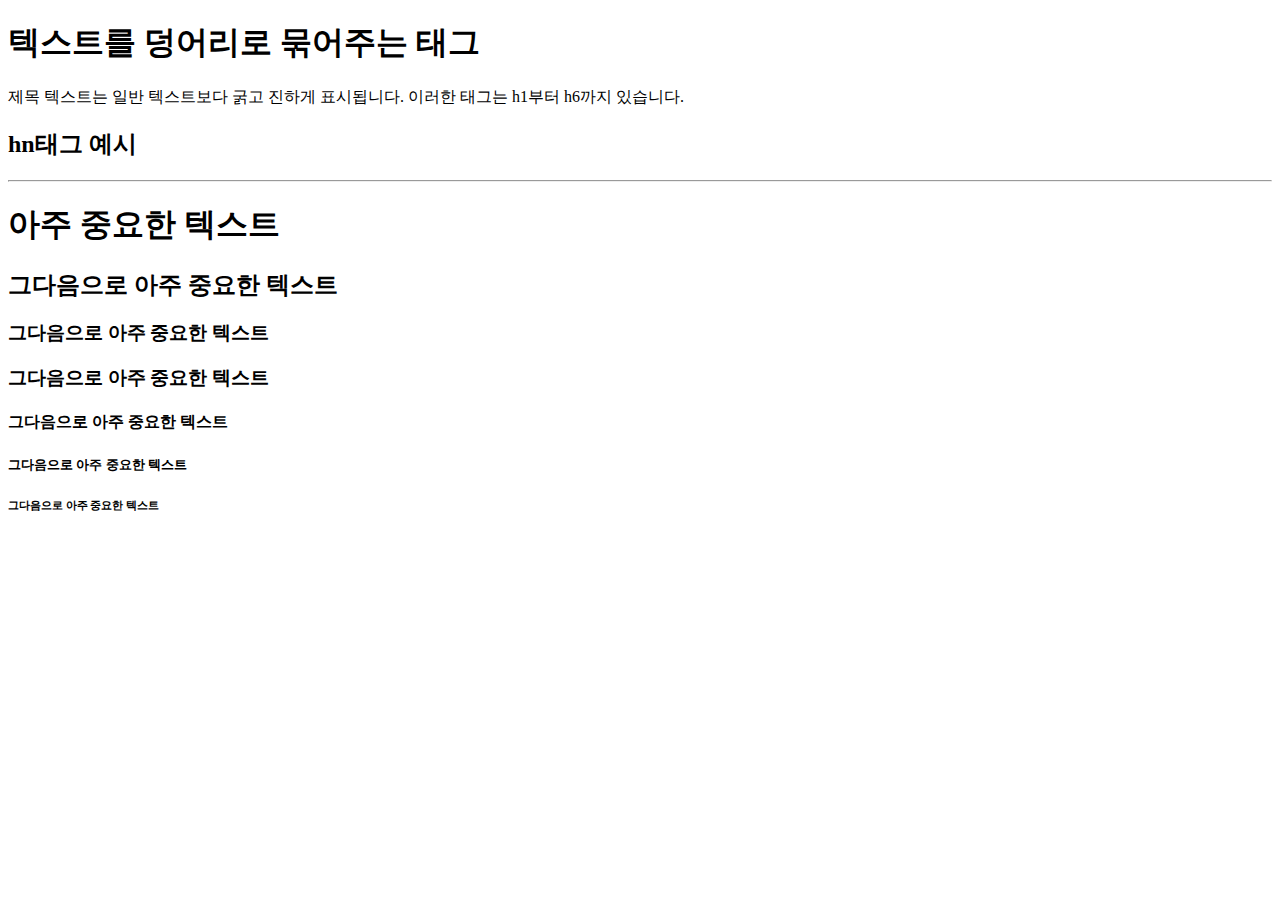
<file: hn-tag.html>
<!DOCTYPE html>
<html lang="en">
<head>
    <meta charset="UTF-8">
    <meta http-equiv="X-UA-Compatible" content="IE=edge">
    <meta name="viewport" content="width=device-width, initial-scale=1.0">
    <title>텍스트를 덩어리로 묶어 주는 태그</title>
</head>
<body>
    <h1>텍스트를 덩어리로 묶어주는 태그</h1>
    <p>제목 텍스트는 일반 텍스트보다 굵고 진하게 표시됩니다. 이러한 태그는 h1부터 h6까지 있습니다.</p>
    <h2>hn태그 예시</h2>
    <hr>
    <h1>아주 중요한 텍스트</h1>
    <h2>그다음으로 아주 중요한 텍스트</h2>
    <h3>그다음으로 아주 중요한 텍스트</h3>
    <h3>그다음으로 아주 중요한 텍스트</h3>
    <h4>그다음으로 아주 중요한 텍스트</h4>
    <h5>그다음으로 아주 중요한 텍스트</h5>
    <h6>그다음으로 아주 중요한 텍스트</h6>
</body>
</html>
</file>
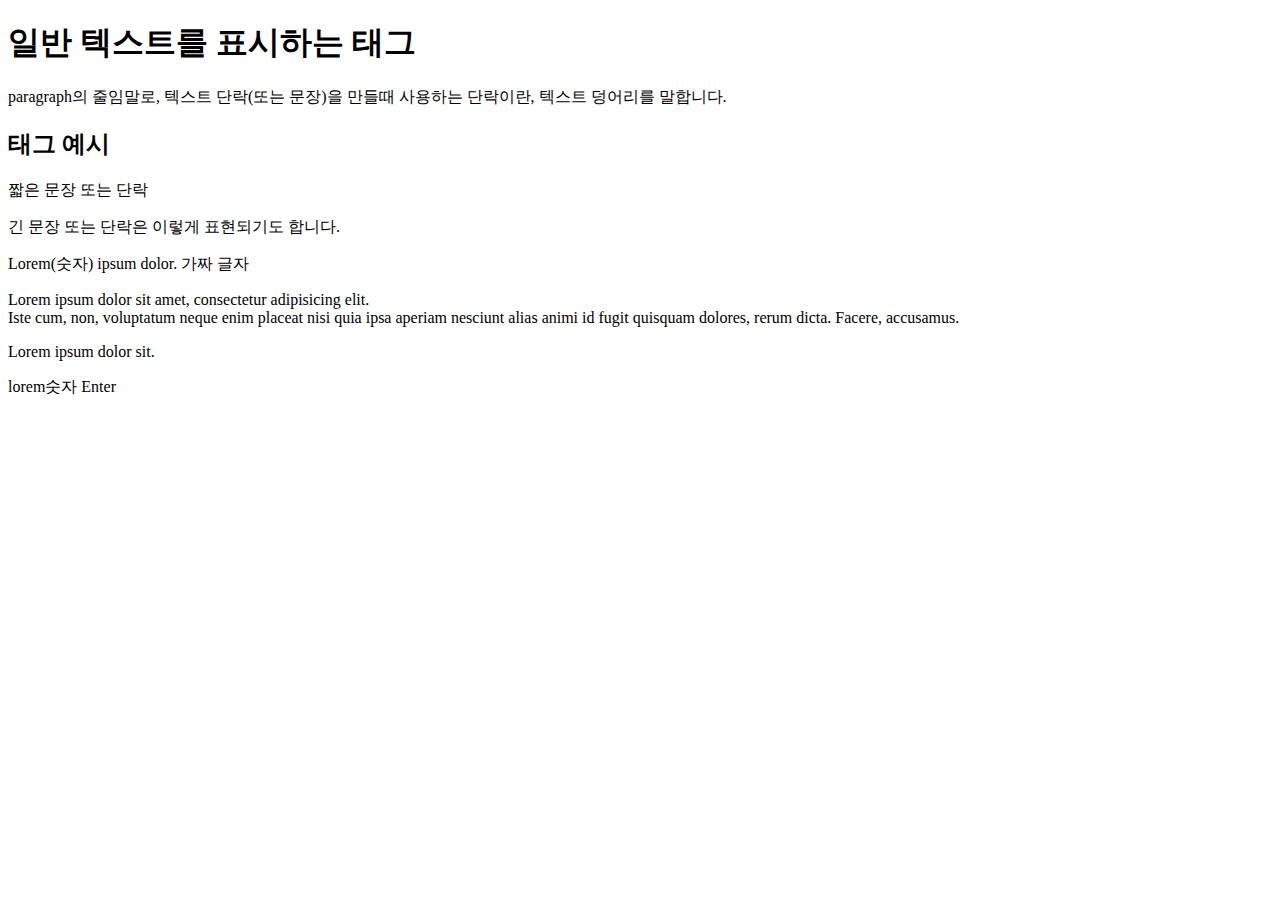
<file: p-tag.html>
<!DOCTYPE html>
<html lang="en">
<head>
    <meta charset="UTF-8">
    <meta http-equiv="X-UA-Compatible" content="IE=edge">
    <meta name="viewport" content="width=device-width, initial-scale=1.0">
    <title>텍스트를 덩어리로 묶어 주는 태그</title>
</head>
<body>
    <h1>일반 텍스트를 표시하는 태그</h1>
    <p>paragraph의 줄임말로, 텍스트 단락(또는 문장)을 만들때 사용하는 단락이란,
        텍스트 덩어리를 말합니다.
    </p>
    <h2>태그 예시</h2>
    <p>짧은 문장 또는 단락</p>
    <p>긴 문장 또는 단락은 이렇게 표현되기도 합니다.</p>
    <p>Lorem(숫자) ipsum dolor. 가짜 글자</p>
    <p>Lorem ipsum dolor sit amet, consectetur adipisicing elit. <br>Iste cum, non, voluptatum neque enim placeat nisi quia ipsa aperiam nesciunt alias animi id fugit quisquam dolores, rerum dicta. Facere, accusamus.</p>
    <p>Lorem ipsum dolor sit.</p>
    <p>lorem숫자 Enter</p>
</body>
</html>
</file>
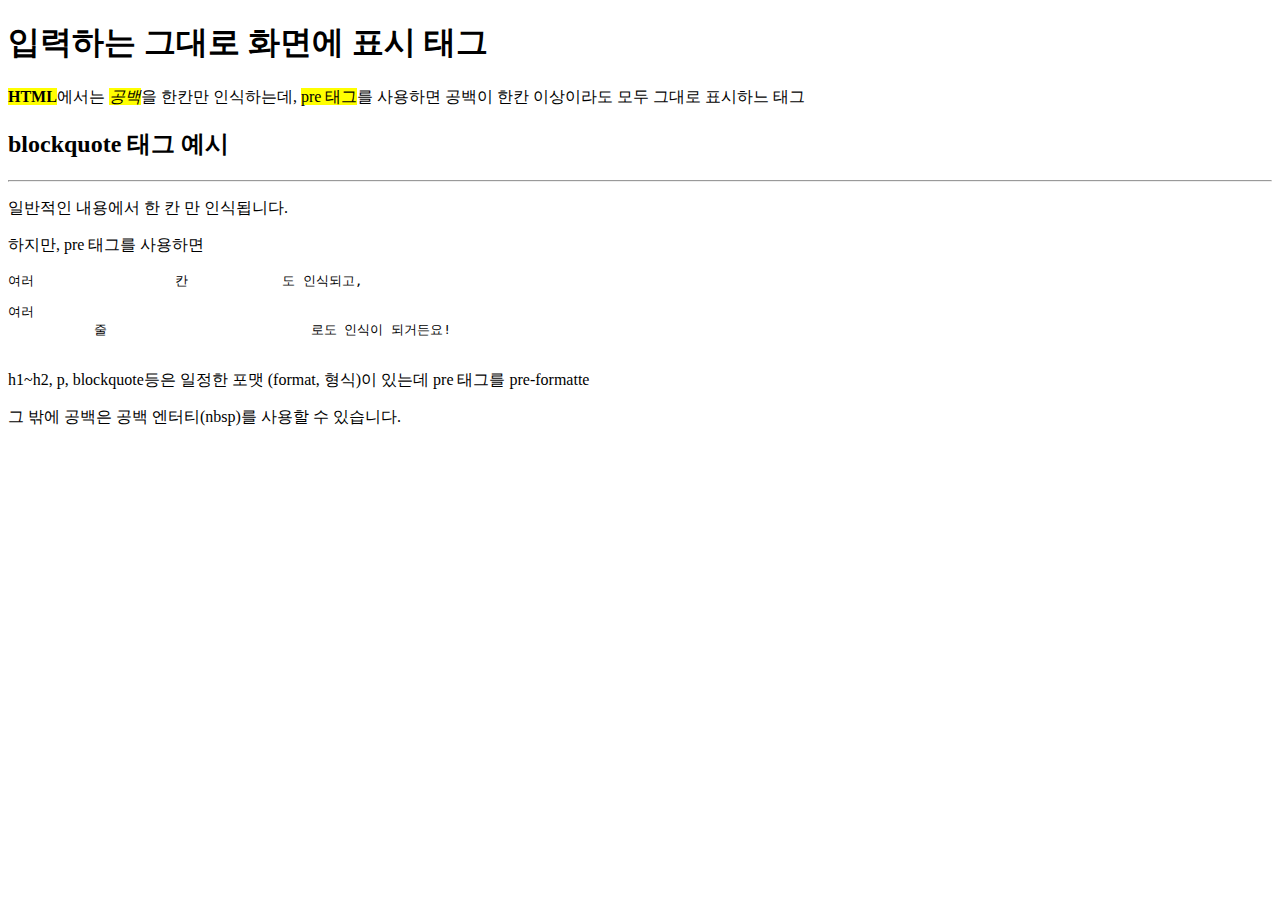
<file: pre-tag.html>
<!DOCTYPE html>
<html lang="en">
<head>
    <meta charset="UTF-8">
    <meta http-equiv="X-UA-Compatible" content="IE=edge">
    <meta name="viewport" content="width=device-width, initial-scale=1.0">
    <title>텍스트를 덩어리로 묶어 주는 태그</title>
    <style>
        b, em {
            background: yellow;
        }
    </style>
</head>
<body>
    <h1>입력하는 그대로 화면에 표시 태그</h1>
    <p><b>HTML</b>에서는 <em>공백</em>을 한칸만 인식하는데, <mark>pre 태그</mark>를 사용하면 공백이 한칸 이상이라도 모두 그대로 표시하느 태그</p>
    <h2>blockquote 태그 예시</h2>
    <hr>
    <p>일반적인 내용에서 한 칸                     만 인식됩니다.</p>
    <p>하지만, pre 태그를 사용하면 <pre>여러                  칸            도 인식되고,</pre>
    <pre>여러
           줄                          로도 인식이 되거든요!
    </pre>

</p>
<p>h1~h2, p, blockquote등은 일정한 포맷 (format, 형식)이 있는데 pre 태그를 pre-formatte</p>
<p>그 밖에 공백은 공백 엔터티(nbsp)를 사용할 수 있습니다.</p>
</body>
</html>
</file>
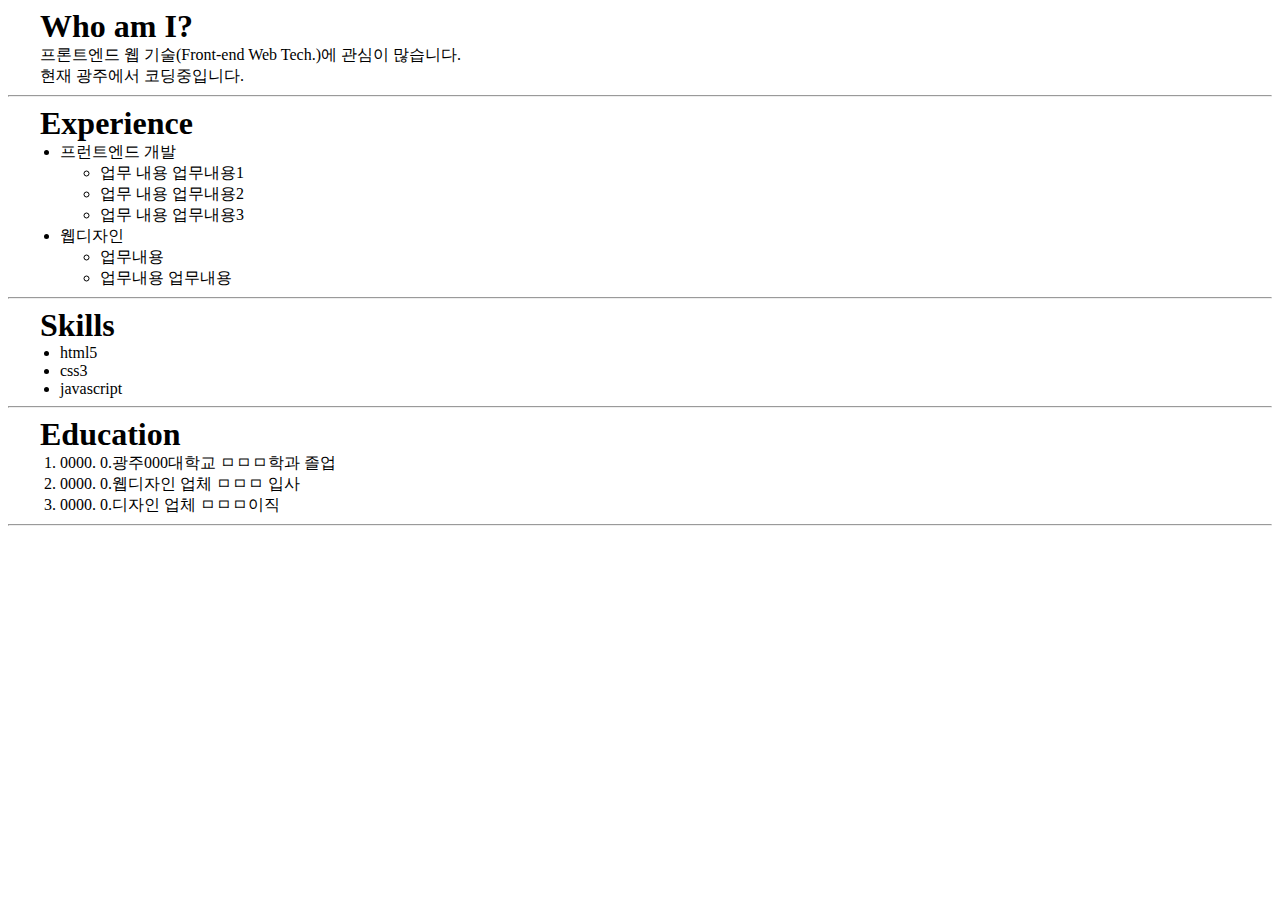
<file: profile.html>
<!DOCTYPE html>
<html lang="ko">
<head>
    <meta charset="UTF-8">
    <meta http-equiv="X-UA-Compatible" content="IE=edge">
    <meta name="viewport" content="width=device-width, initial-scale=1.0">
    <title>온라인</title>
    <style>
        h1,h2,h3,h4 {
            max-width: 1200px;
            margin: 0 auto;
            font-size: 2rem;
        }
        p,ol,ul {
            max-width: 1200px;
            margin:0 auto;
        }
    </style>
</head>
<body>
   <h1>Who am I?</h1> 
   <p>프론트엔드 웹 기술(Front-end Web Tech.)에 관심이 많습니다.</p>
   <p>현재 광주에서 코딩중입니다.</p>
   <hr>
   <h2>Experience</h2>
   <ul>
       <li>프런트엔드 개발
           <ul>
               <li>업무 내용 업무내용1</li>
               <li>업무 내용 업무내용2</li>
               <li>업무 내용 업무내용3</li>
           </ul>
       </li>
       <li>웹디자인
           <ul>
               <li>업무내용</li>
               <li>업무내용 업무내용</li>
           </ul>
       </li>
   </ul>
   <hr>
   <h3>Skills</h3>
   <ul>
       <li>html5</li>
       <li>css3</li>
       <li>javascript</li>

   </ul>
   <hr>
   <h4>Education</h4>
   <ol>
       <li>0000. 0.광주000대학교 ㅁㅁㅁ학과 졸업</li>
       <li>0000. 0.웹디자인 업체 ㅁㅁㅁ 입사</li>
       <li>0000. 0.디자인 업체 ㅁㅁㅁ이직</li>
   </ol>
   <hr>
</body>
</html>
</file>
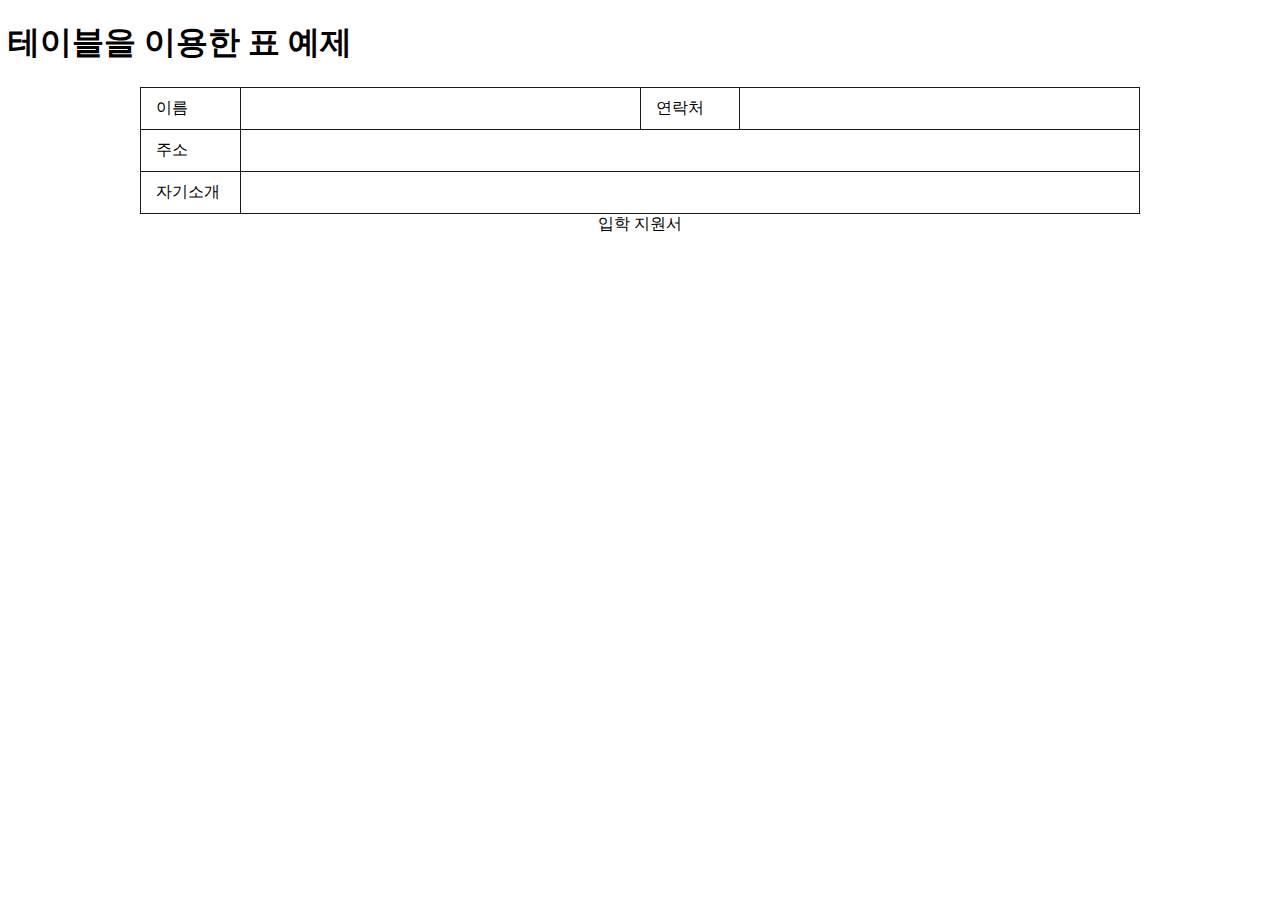
<file: table-2.html>
<!DOCTYPE html>
<html lang="en">
<head>
    <meta charset="UTF-8">
    <meta http-equiv="X-UA-Compatible" content="IE=edge">
    <meta name="viewport" content="width=device-width, initial-scale=1.0">
    <title>회원가입 양식</title>
    <style>
        table, th, td{
                border: 1px solid #191919;
        }
        th, td {
            padding: 10px 15px;
        }
        td:nth-of-type(2n) {
            width: 25;
        }
        table {
            border-collapse: collapse;
            width: 1000px;
            margin: 0 auto;
        }
        caption { /* 표의 제목을 표현하는 태그*/
            caption-side: bottom; /*표 제목의 위치 : 표의 아랫쪽 caption side position*/
        }
        .w1 {
            width: 10%
        }
        .w2{
            width: 75%
        }
    </style>
</head>
<body>
    <h1>테이블을 이용한 표 예제</h1>
    <table>
        <caption>입학 지원서</caption>
        <tr>
            <td class="w1">이름</td> <td>&nbsp;</td> <td class="w1">연락처 </td><td>&nbsp;</td>
        </tr>
        <tr>
            <td>주소</td><td colspan="3">&nbsp;</td>
        </tr>
        <tr>
            <td>자기소개</td><td colspan="3">&nbsp;</td>
        </tr>
    </table>
</body>
</html>
</file>
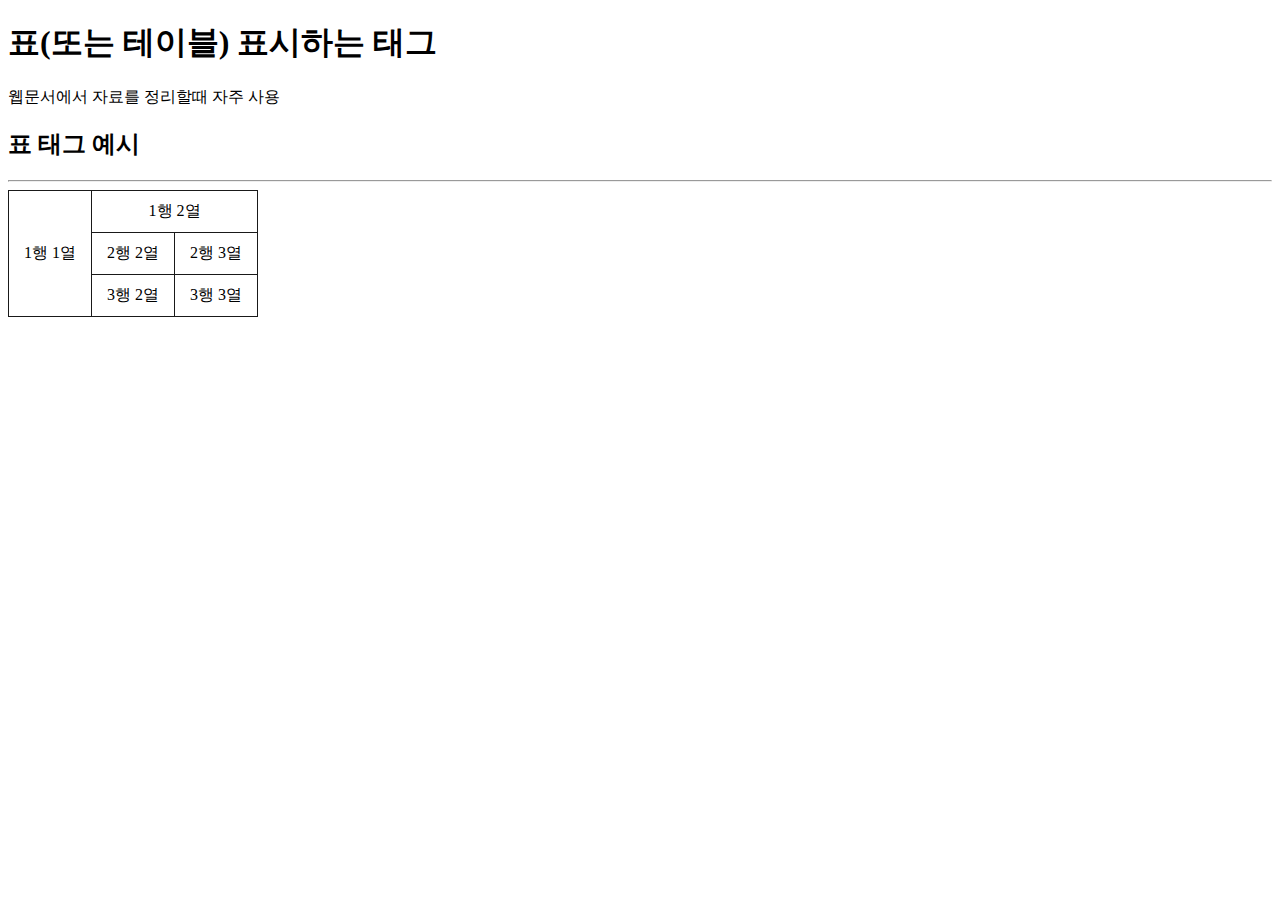
<file: table-tag.html>
<!DOCTYPE html>
<html lang="en">
<head>
    <meta charset="UTF-8">
    <meta http-equiv="X-UA-Compatible" content="IE=edge">
    <meta name="viewport" content="width=device-width, initial-scale=1.0">
    <title>표 관련 태그</title>
    <style>
        table, th, td {
            border: 1px solid #191919;
        }
        #tb1 {
            border-collapse: collapse;
        }
        th, td {
            text-align: center; /*텍스트 정렬 : 가로 가운데*/
            padding: 10px 15px;

        }

    </style>
</head>
<body>
    <h1>표(또는 테이블) 표시하는 태그</h1>
    <p>웹문서에서 자료를 정리할때 자주 사용</p>
    <h2>표 태그 예시</h2>
    <hr>
    <table id="tb1">
        <tr>
            <td rowspan="3">1행 1열</td><td colspan="2">1행 2열</td>
            <!-- <td>1행 3열</td> -->
        </tr>
        <tr>
            <!-- <td>2행 1열</td> -->
            <td>2행 2열</td><td>2행 3열</td>
        </tr>
        <tr>
            <!-- <td>3행 1열</td> -->
            <td>3행 2열</td><td>3행 3열</td>
        </tr>
    </table>
</body>
</html>
</file>
